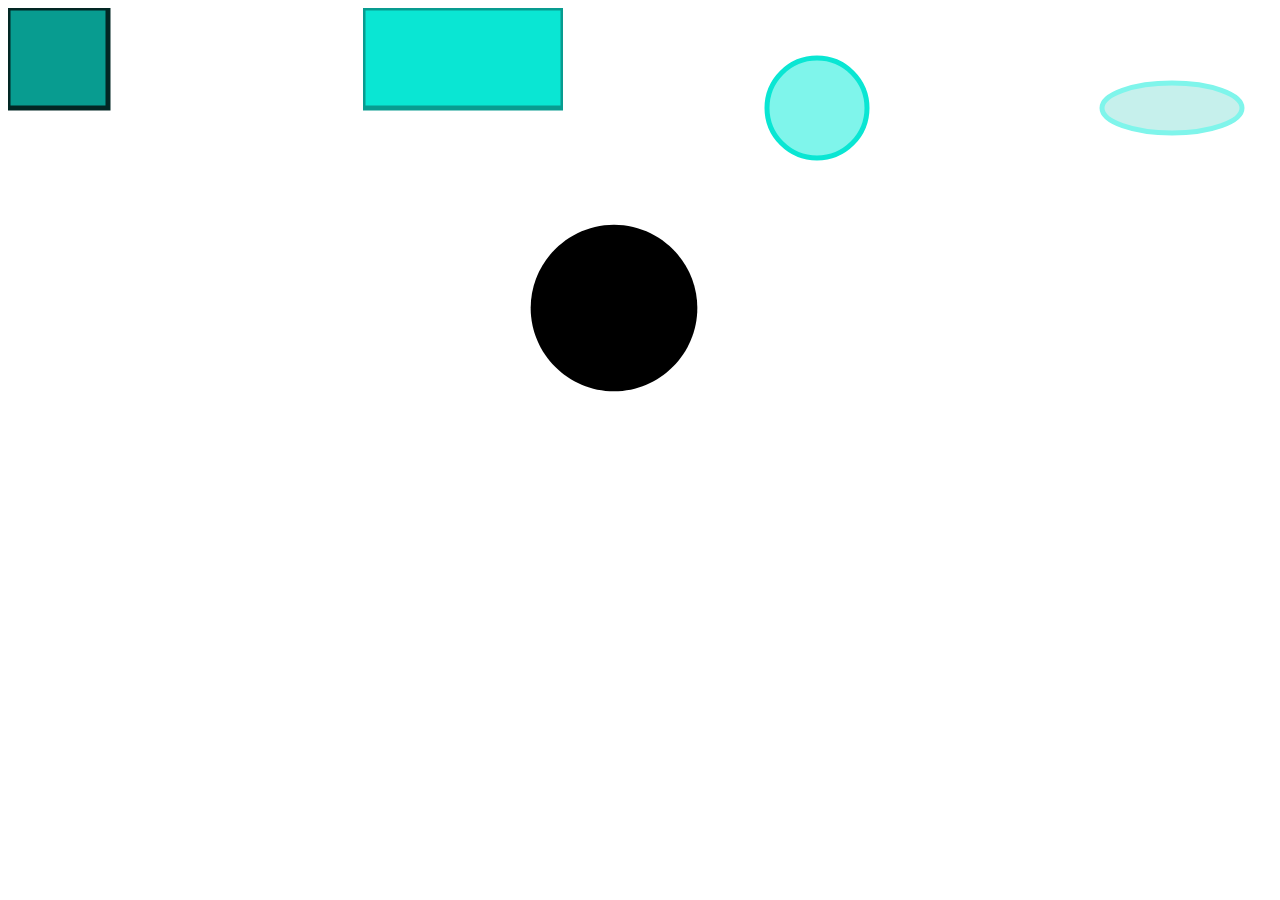
<file: HW13_InProgress/index.html>
<!DOCTYPE html>
<html lang="en">
<head>
    <meta charset="UTF-8">
    <meta name="viewport" content="width=device-width, initial-scale=1.0">
    <link rel="stylesheet" href="style.css">
    <title>Document</title>
</head>
<body>
    <div class="svg-container" >
      <svg width="200" height="200"> 
        <rect width="100" height="100" stroke="rgb(2, 39, 36)" stroke-width="5" style="fill:rgb(8, 156, 144)"/>
      </svg>

      <svg width="200" height="200"> 
        <rect width="200" height="100" stroke="rgb(8, 156, 144)" stroke-width="5" style="fill:rgb(10, 230, 211)" /> 
      </svg>

      <svg width="200" height="200"> 
        <circle cx="100" cy="100" r="50" stroke="rgb(10, 230, 211)" stroke-width="5" style="fill:rgb(127, 245, 235)" /> 
      </svg>
      <svg width="200" height="200"> 
        <ellipse cx="100" cy="100" rx="70" ry="25" stroke="rgb(127, 245, 235)" stroke-width="5" style="fill:rgb(198, 240, 236)"  />
      </svg>
    </div>
    <div class="svg-container2">
        <svg viewBox="0 0 24 24">
          <path d="M12 2C6.5 2 2 6.5 2 12s4.5 10 10 10 10-4.5 10-10S17.5 2 12 2zm0"/>
        </svg>
    </div>
</body>
</html>
</file>
<file: HW13_InProgress/style.css>
.svg-container {
    display: flex;
    justify-content: space-between;
    align-items: center;
    gap: 20px;
}

.svg-container2 {
    width: 200px; 
    height: 200px;
    margin-left: 40%;
  }
  
  @keyframes changeColors {
    0% {
      fill: blue; 
      stroke: red; 
    }
    50% {
      fill: green; 
      stroke: orange; 
    }
    75% {
        fill: darkmagenta; 
        stroke: lightgreen; 
      }
    100% {
      fill: blue; 
      stroke: red; 
    }
  }
  

  .svg-container2 svg {
    animation: changeColors 4s infinite alternate; 
  }
</file>
